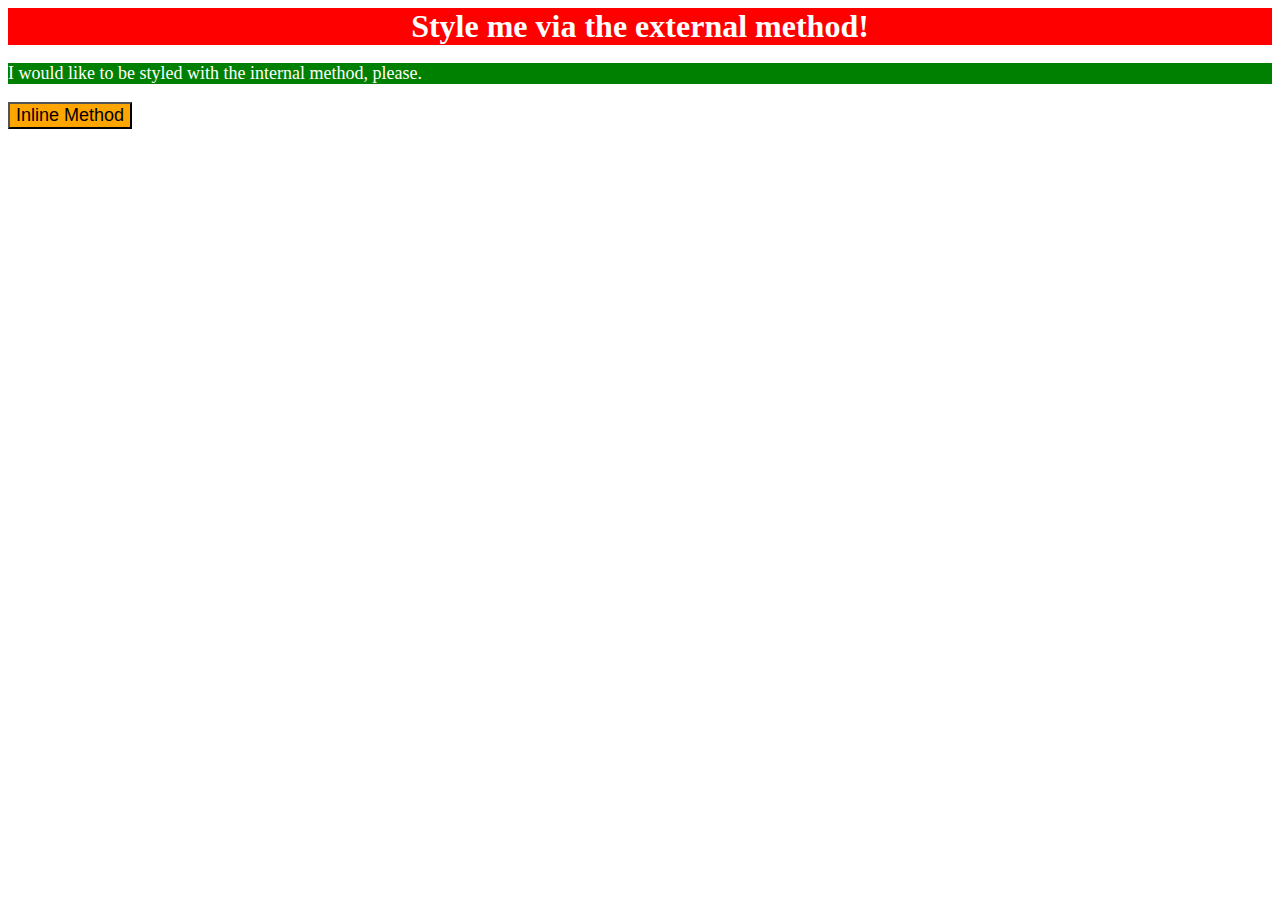
<file: foundations/01-css-methods/index.html>
<!DOCTYPE html>
<html lang="en">
  <head>
    <meta charset="UTF-8">
    <meta http-equiv="X-UA-Compatible" content="IE=edge">
    <meta name="viewport" content="width=device-width, initial-scale=1.0">
    <link rel="stylesheet" href="styles.css">
    <style>
      p {
        background-color: green;
        color: white;
        font-size: 18px;
      }
    </style>
    <title>Methods for Adding CSS</title>
  </head>
  <body>
    <div>Style me via the external method!</div>
    <p>I would like to be styled with the internal method, please.</p>
    <button style="font-size:18px; background-color: orange;">Inline Method</button>
  </body>
</html>
</file>
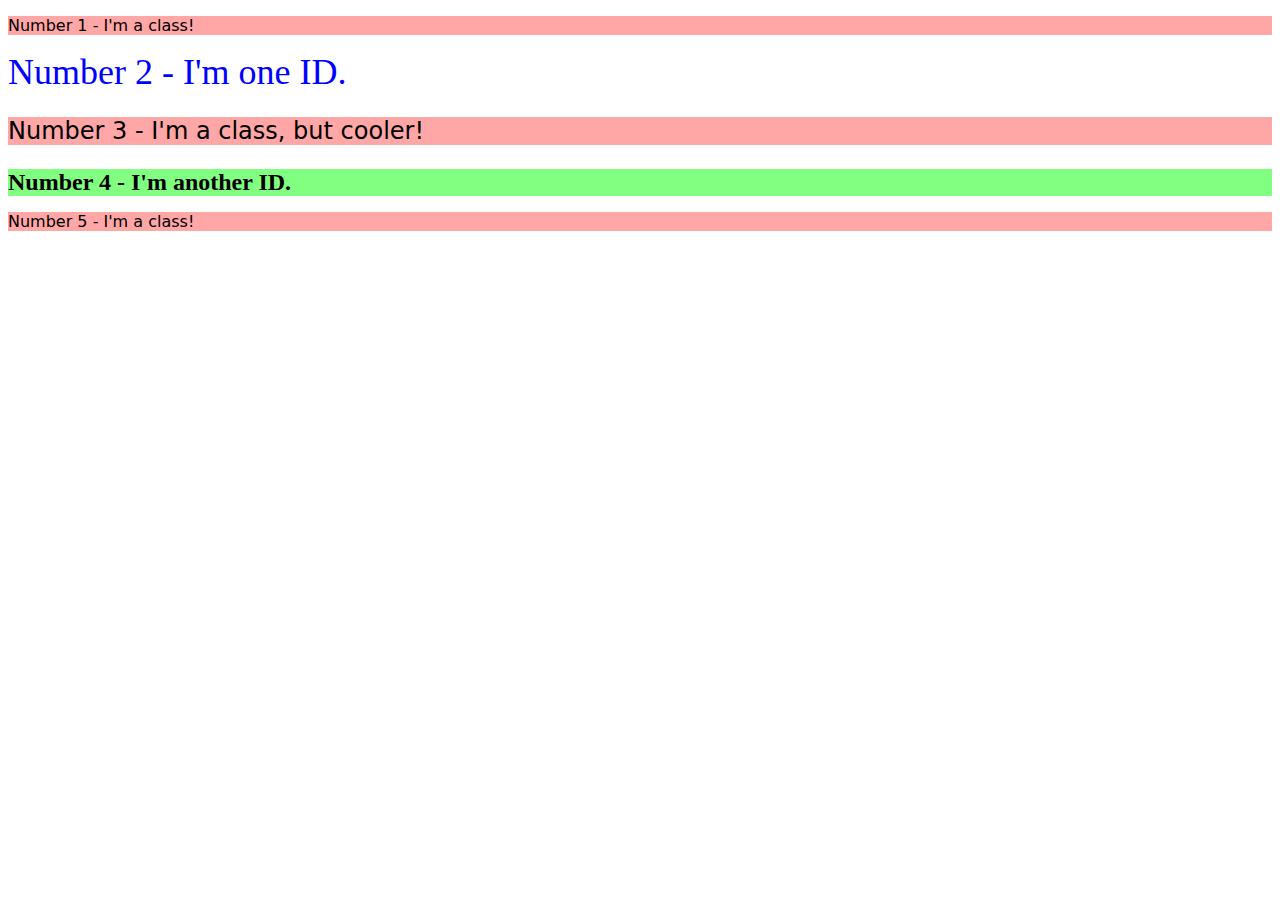
<file: foundations/02-class-id-selectors/index.html>
<!DOCTYPE html>
<html lang="en">
  <head>
    <meta charset="UTF-8">
    <meta http-equiv="X-UA-Compatible" content="IE=edge">
    <meta name="viewport" content="width=device-width, initial-scale=1.0">
    <title>Class and ID Selectors</title>
    <link rel="stylesheet" href="style.css">
  </head>
  <body>
    <p class="red_bg">Number 1 - I'm a class!</p>
    <div id="color_blue">Number 2 - I'm one ID.</div>
    <p class="red_bg font-size">Number 3 - I'm a class, but cooler!</p>
    <div id="text_bold" class="font-size">Number 4 - I'm another ID.</div>
    <p class="red_bg">Number 5 - I'm a class!</p>
  </body>
</html>
</file>
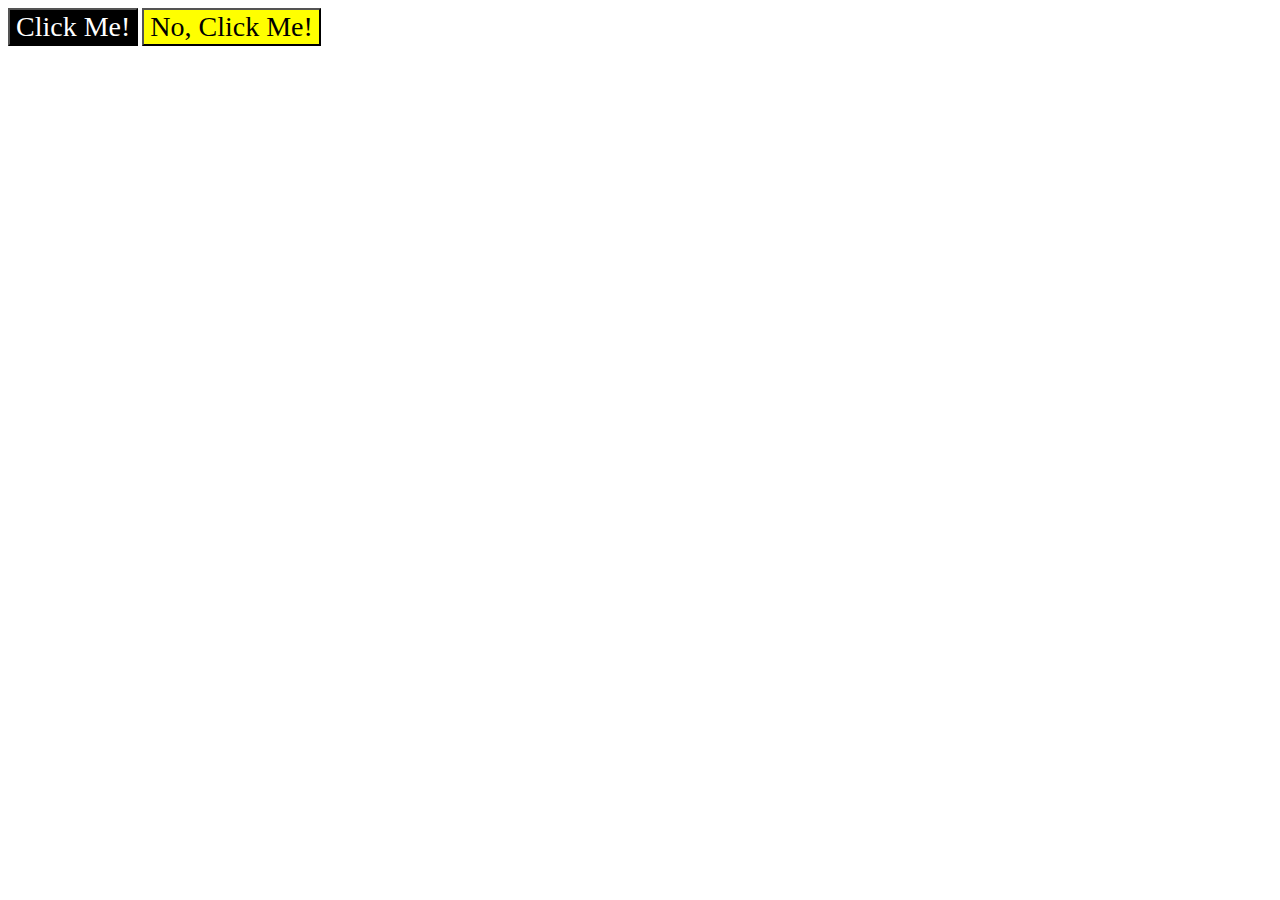
<file: foundations/03-grouping-selectors/index.html>
<!DOCTYPE html>
<html lang="en">
  <head>
    <meta charset="UTF-8">
    <meta http-equiv="X-UA-Compatible" content="IE=edge">
    <meta name="viewport" content="width=device-width, initial-scale=1.0">
    <title>Grouping Selectors</title>
    <link rel="stylesheet" href="style.css">
  </head>
  <body>
    <button class="yes">Click Me!</button>
    <button class="no">No, Click Me!</button>
  </body>
</html>
</file>
<file: foundations/01-css-methods/styles.css>
div {
    color: white;
    background-color: red;
    font-size: 32px;
    text-align: center;
    font-weight: 700;
}
</file>
<file: foundations/02-class-id-selectors/style.css>
.red_bg {
    background-color: rgb(255, 167, 167);
    font-family: Verdana, "DejaVu Sans", sans-serif;
}

.font-size {
    font-size: 24px;
}

#color_blue {
    color: #0000ff;
    font-size: 36px;
}

#text_bold {
    background-color: hsl(120, 100%, 75%);
    font-weight: bold;
}
</file>
<file: foundations/03-grouping-selectors/style.css>
.yes,
.no {
    font-size: 28px;
    font-family: 'Times New Roman', Helvetica, sans-serif;
}

.yes {
    background-color: black;
    color: white;
}

.no {
    background-color: yellow;
    color: black;
}
</file>
